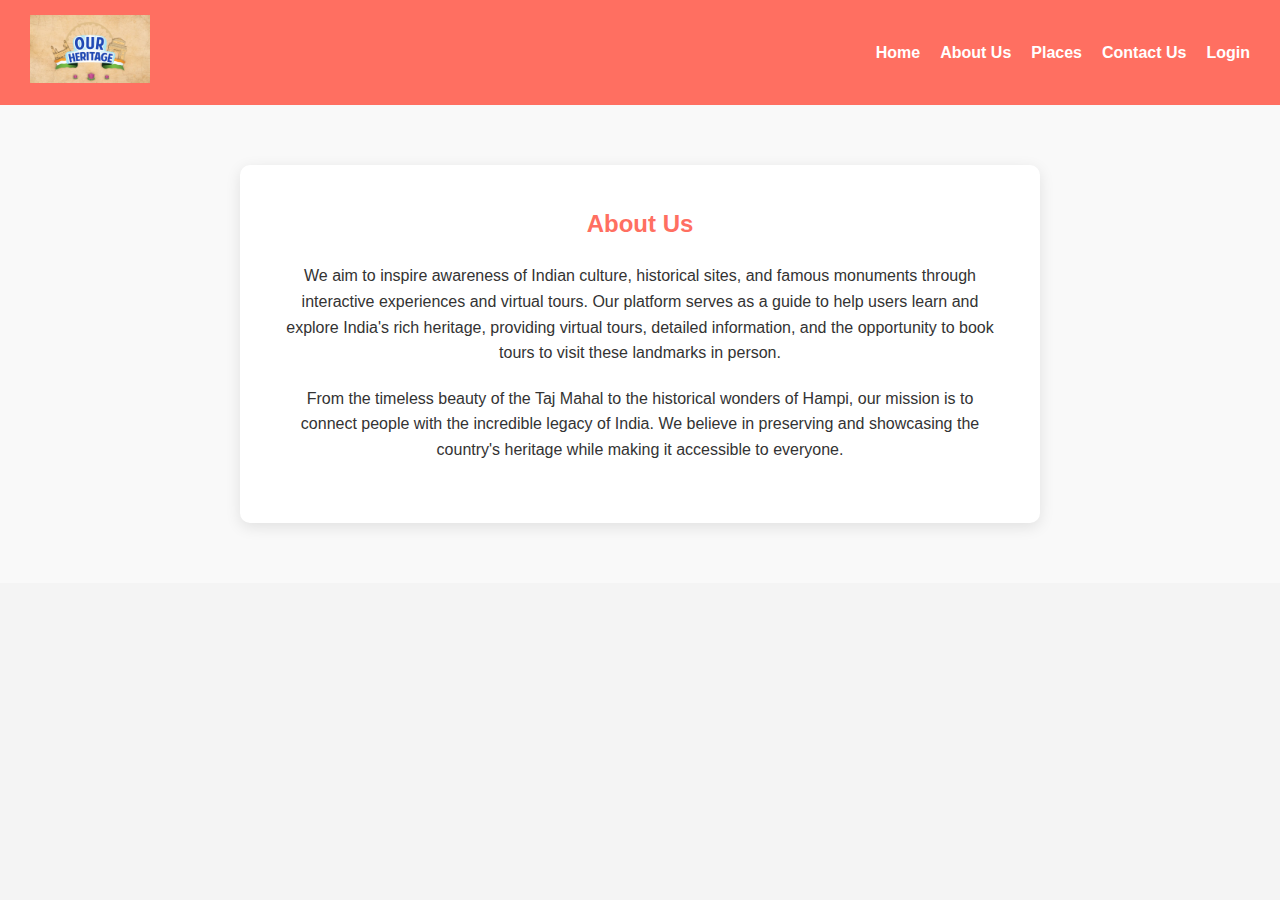
<file: indianculturalheritage/about.html>
<!DOCTYPE html>
<html lang="en">
<head>
    <meta charset="UTF-8">
    <meta name="viewport" content="width=device-width, initial-scale=1.0">
    <meta name="description" content="About us - Explore Indian culture, heritage, and historical places.">
    <title>About Us | Explore Indian Culture and Heritage</title>
    <link rel="stylesheet" href="styles.css">
</head>
<body>
    <!-- Header -->
    <header>
        <div class="logo">
            <img src="images/logo.jpg" alt="Indian Heritage Logo">
        </div>
        <nav>
            <ul>
                <li><a href="index.html">Home</a></li>
                <li><a href="about.html">About Us</a></li>
                <li><a href="places.html">Places</a></li>
                <li><a href="contact.html">Contact Us</a></li>
                <li><a href="login.html">Login</a></li>
            </ul>
        </nav>
    </header>

    <!-- About Us Section in a Box -->
    <section id="about" class="about-section">
        <div class="about-container">
            <h2>About Us</h2>
            <p>
                We aim to inspire awareness of Indian culture, historical sites, and famous monuments through interactive experiences and virtual tours. Our platform serves as a guide to help users learn and explore India's rich heritage, providing virtual tours, detailed information, and the opportunity to book tours to visit these landmarks in person.
            </p>
            <p>
                From the timeless beauty of the Taj Mahal to the historical wonders of Hampi, our mission is to connect people with the incredible legacy of India. We believe in preserving and showcasing the country's heritage while making it accessible to everyone.
            </p>
        </div>
    </section>
</file>
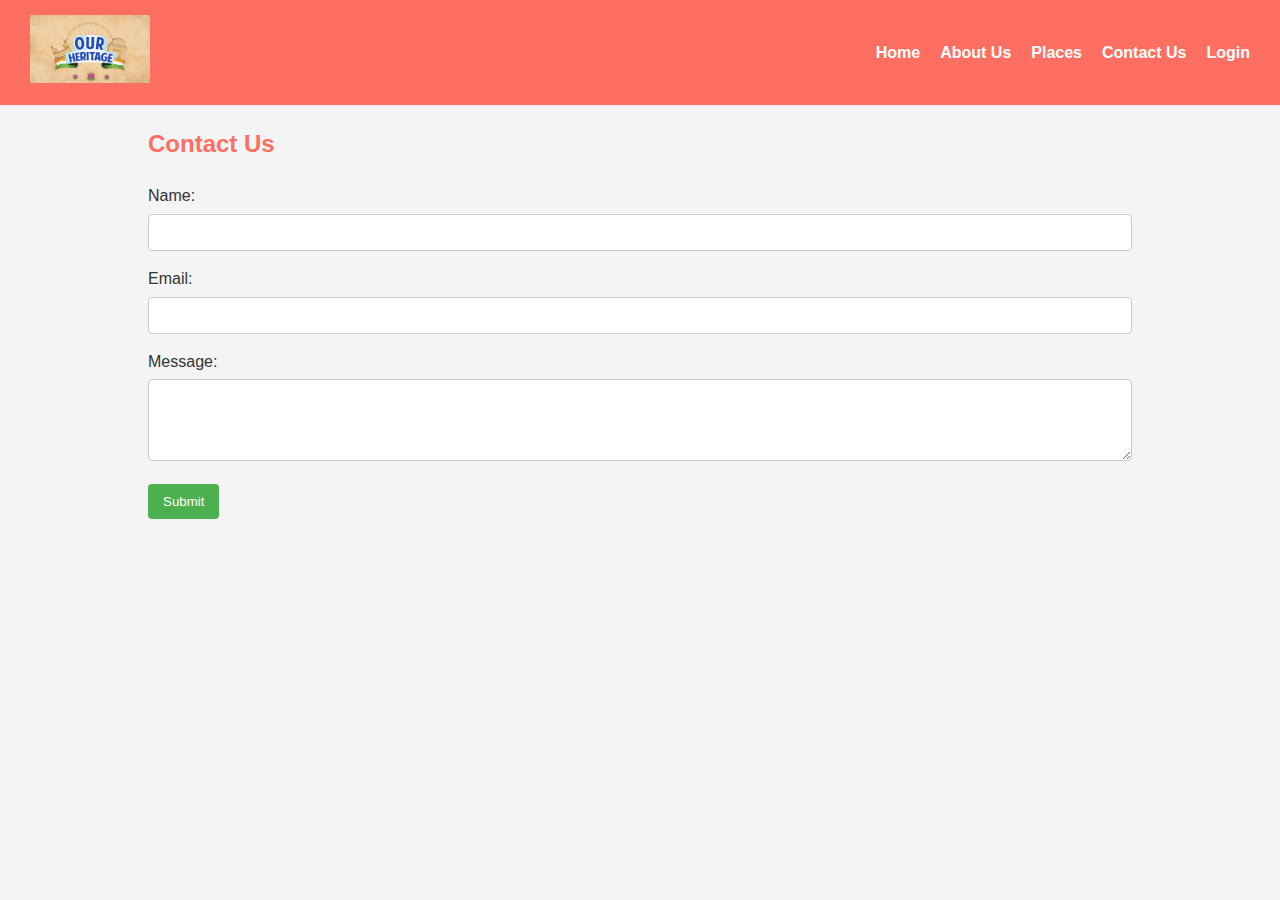
<file: indianculturalheritage/contact.html>
<!DOCTYPE html>
<html lang="en">
<head>
    <meta charset="UTF-8">
    <meta name="viewport" content="width=device-width, initial-scale=1.0">
    <meta name="description" content="Contact Us">
    <title>Contact Us</title>
    <link rel="stylesheet" href="styles.css">
</head>
<body>
    <!-- Header -->
    <header>
        <div class="logo">
            <img src="images/logo.jpg" alt="Indian Heritage Logo">
        </div>
        <nav>
            <ul>
                <li><a href="index.html">Home</a></li>
                <li><a href="about.html">About Us</a></li>
                <li><a href="places.html">Places</a></li>
                <li><a href="contact.html">Contact Us</a></li>
                <li><a href="login.html">Login</a></li>
            </ul>
        </nav>
    </header>

    <!-- Contact Form -->
    <section id="contact" class="content-section">
        <div class="container">
            <h2>Contact Us</h2>
            <form action="#" method="post">
                <label for="name">Name:</label>
                <input type="text" id="name" name="name" required>

                <label for="email">Email:</label>
                <input type="email" id="email" name="email" required>

                <label for="message">Message:</label>
                <textarea id="message" name="message" rows="4" required></textarea>

                <button type="submit">Submit</button>
            </form>
        </div>
    </section>
</body>
</html>
</file>
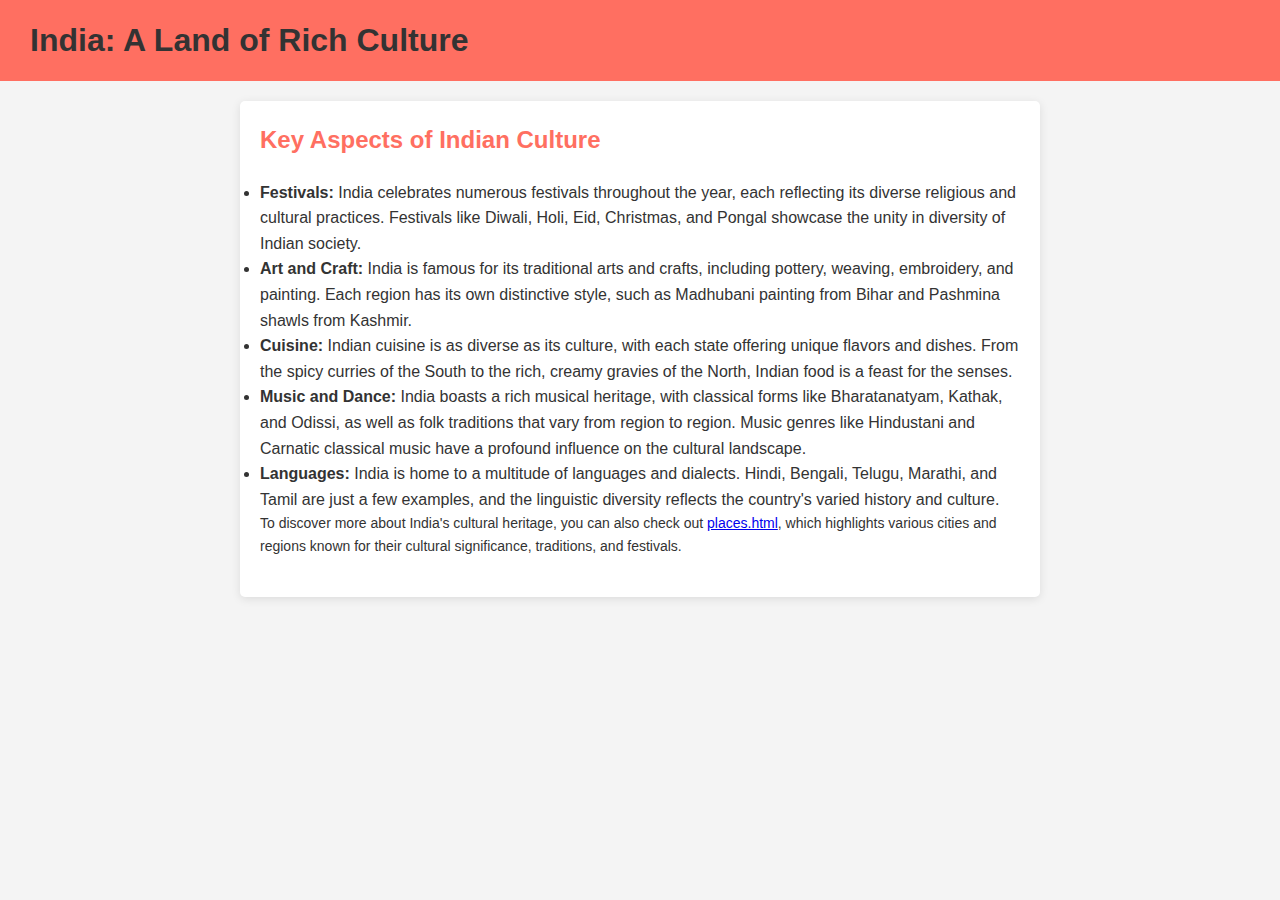
<file: indianculturalheritage/culture.html>
<!DOCTYPE html>
<html lang="en">
<head>
    <meta charset="UTF-8">
    <meta name="viewport" content="width=device-width, initial-scale=1.0">
    <title>Indian Culture</title>
    <link rel="stylesheet" href="styles.css">
</head>
<body>
    <header>
        <h1>India: A Land of Rich Culture</h1>
    </header>
    <main>
        <section>
            <h2>Key Aspects of Indian Culture</h2>
            <ul>
                <li><strong>Festivals:</strong> India celebrates numerous festivals throughout the year, each reflecting its diverse religious and cultural practices. Festivals like Diwali, Holi, Eid, Christmas, and Pongal showcase the unity in diversity of Indian society.</li>
                <li><strong>Art and Craft:</strong> India is famous for its traditional arts and crafts, including pottery, weaving, embroidery, and painting. Each region has its own distinctive style, such as Madhubani painting from Bihar and Pashmina shawls from Kashmir.</li>
                <li><strong>Cuisine:</strong> Indian cuisine is as diverse as its culture, with each state offering unique flavors and dishes. From the spicy curries of the South to the rich, creamy gravies of the North, Indian food is a feast for the senses.</li>
                <li><strong>Music and Dance:</strong> India boasts a rich musical heritage, with classical forms like Bharatanatyam, Kathak, and Odissi, as well as folk traditions that vary from region to region. Music genres like Hindustani and Carnatic classical music have a profound influence on the cultural landscape.</li>
                <li><strong>Languages:</strong> India is home to a multitude of languages and dialects. Hindi, Bengali, Telugu, Marathi, and Tamil are just a few examples, and the linguistic diversity reflects the country's varied history and culture.</li>
            </ul>
        </section>
        <footer>
            <p>To discover more about India's cultural heritage, you can also check out <a href="places.html">places.html</a>, which highlights various cities and regions known for their cultural significance, traditions, and festivals.</p>
        </footer>
    </main>
</body>
</html>
</file>
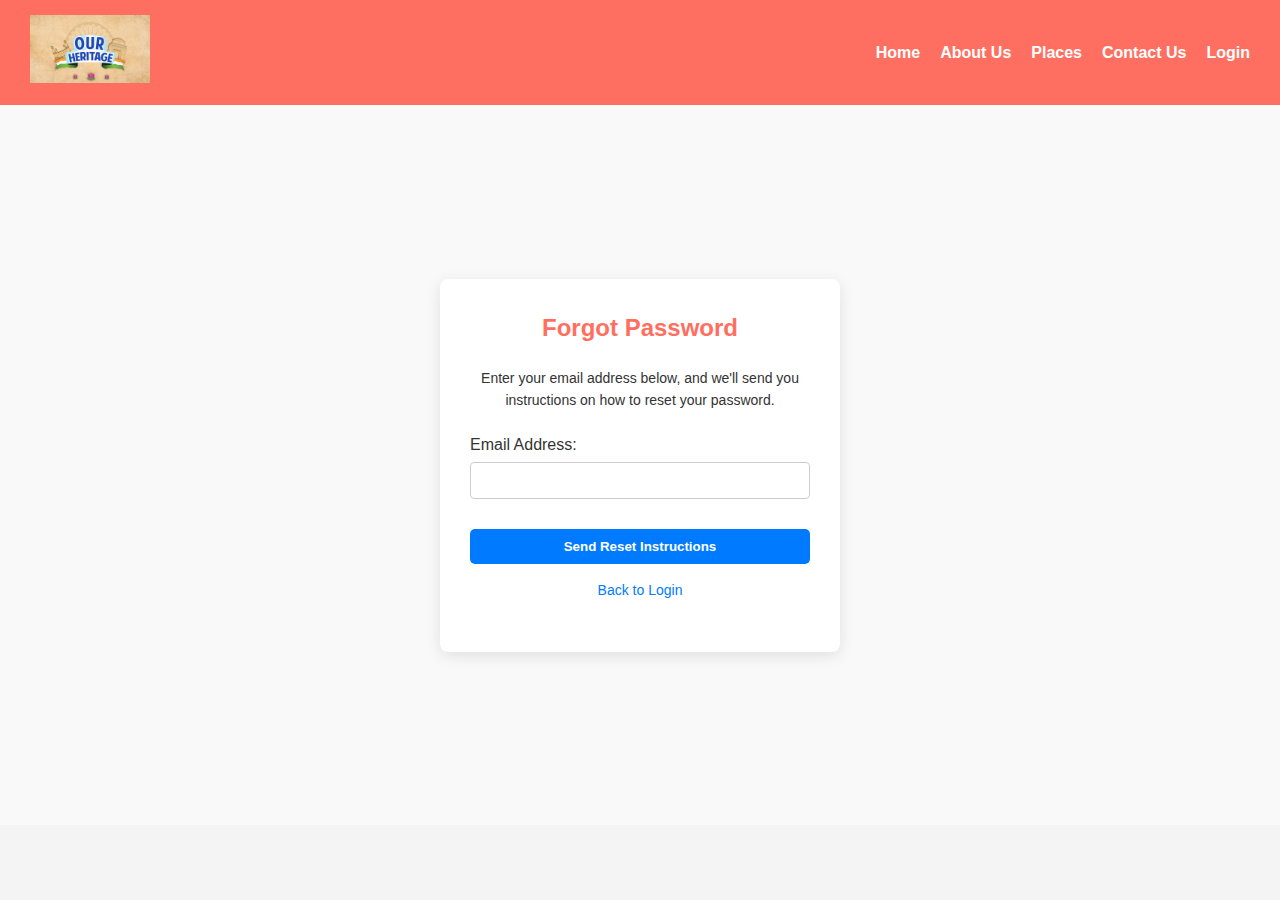
<file: indianculturalheritage/forgot-password.html>
<!DOCTYPE html>
<html lang="en">
<head>
    <meta charset="UTF-8">
    <meta name="viewport" content="width=device-width, initial-scale=1.0">
    <title>Forgot Password | Explore Indian Culture and Heritage</title>
    <link rel="stylesheet" href="styles.css">
</head>
<body>
    <!-- Navigation Bar -->
    <header>
        <div class="logo">
            <img src="images/logo.jpg" alt="Indian Heritage Logo">
        </div>
        <nav>
            <ul>
                <li><a href="index.html">Home</a></li>
                <li><a href="about.html">About Us</a></li>
                <li><a href="places.html">Places</a></li>
                <li><a href="contact.html">Contact Us</a></li>
                <li><a href="login.html">Login</a></li>
            </ul>
        </nav>
    </header>

    <!-- Forgot Password Form in a Box -->
    <section id="forgot-password-box" class="login-section">
        <div class="login-container">
            <h2>Forgot Password</h2>
            <p>Enter your email address below, and we'll send you instructions on how to reset your password.</p>
            <form action="reset-password.html" method="POST">
                <div class="form-group">
                    <label for="email">Email Address:</label>
                    <input type="email" id="email" name="email" required>
                </div>
                <div class="form-group">
                    <button type="submit" class="btn">Send Reset Instructions</button>
                </div>
            </form>
            <div class="form-links">
                <p><a href="login.html">Back to Login</a></p>
            </div>
        </div>
    </section>
</file>
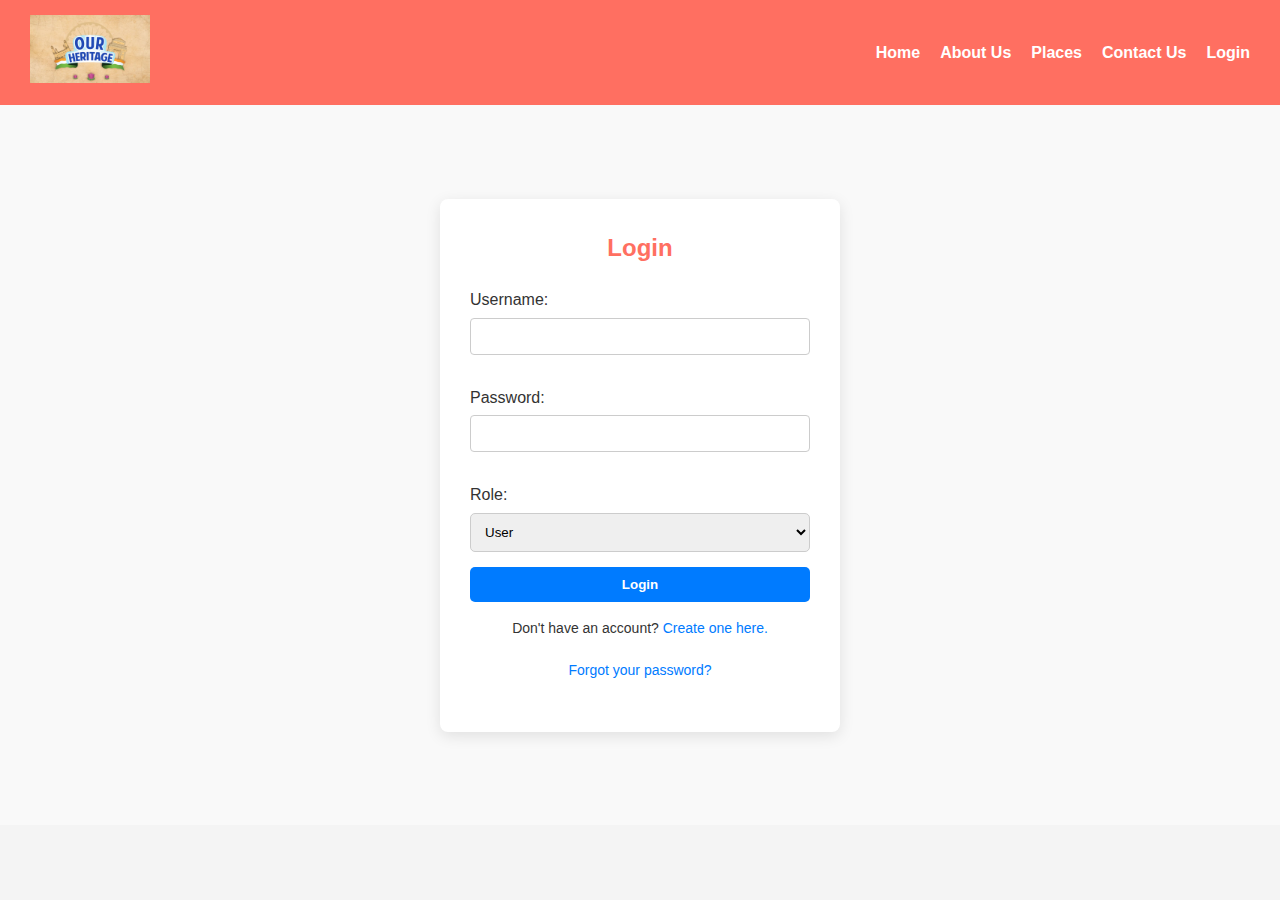
<file: indianculturalheritage/login.html>
<!DOCTYPE html>
<html lang="en">
<head>
    <meta charset="UTF-8">
    <meta name="viewport" content="width=device-width, initial-scale=1.0">
    <title>Login | Explore Indian Culture and Heritage</title>
    <link rel="stylesheet" href="styles.css">
</head>
<body>
    <!-- Navigation Bar -->
    <header>
        <div class="logo">
            <img src="images/logo.jpg" alt="Indian Heritage Logo">
        </div>
        <nav>
            <ul>
                <li><a href="index.html">Home</a></li>
                <li><a href="about.html">About Us</a></li>
                <li><a href="places.html">Places</a></li>
                <li><a href="contact.html">Contact Us</a></li>
                <li><a href="login.html">Login</a></li>
            </ul>
        </nav>
    </header>

    <!-- Login Form in a Box -->
    <section id="login-box" class="login-section">
        <div class="login-container">
            <h2>Login</h2>
            <form action="dashboard.html" method="POST">
                <div class="form-group">
                    <label for="username">Username:</label>
                    <input type="text" id="username" name="username" required>
                </div>
                <div class="form-group">
                    <label for="password">Password:</label>
                    <input type="password" id="password" name="password" required>
                </div>
                <div class="form-group">
                    <label for="role">Role:</label>
                    <select id="role" name="role" required>
                        <option value="user">User</option>
                        <option value="admin">Admin</option>
                    </select>
                </div>
                <div class="form-group">
                    <button type="submit" class="btn">Login</button>
                </div>
                <div class="form-links">
                    <p>Don't have an account? <a href="signup.html">Create one here.</a></p>
                    <p><a href="forgot-password.html">Forgot your password?</a></p>
                </div>
            </form>
        </div>
    </section>
</file>
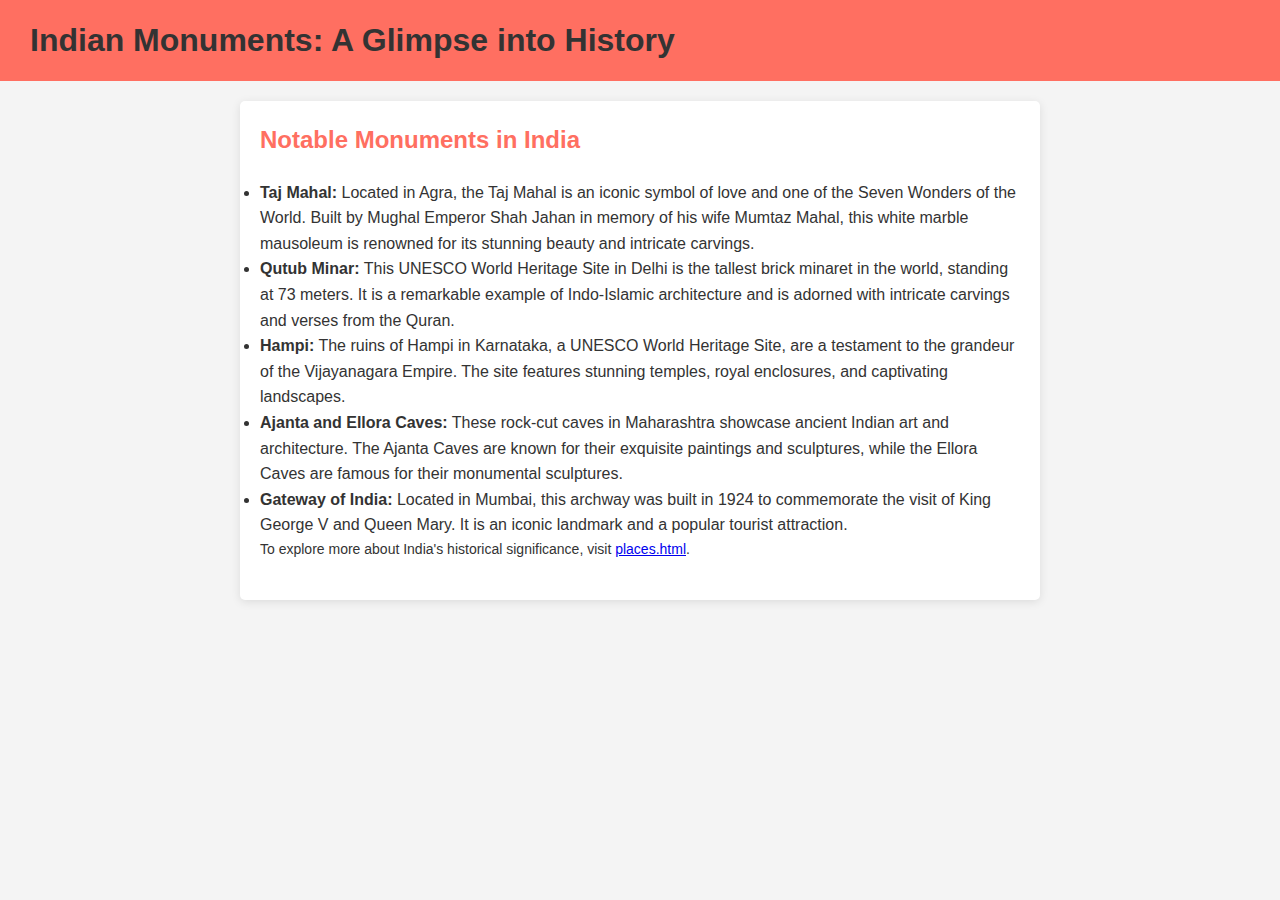
<file: indianculturalheritage/monuments.html>
<!DOCTYPE html>
<html lang="en">
<head>
    <meta charset="UTF-8">
    <meta name="viewport" content="width=device-width, initial-scale=1.0">
    <title>Indian Monuments</title>
    <link rel="stylesheet" href="styles.css">
</head>
<body>
    <header>
        <h1>Indian Monuments: A Glimpse into History</h1>
    </header>
    <main>
        <section>
            <h2>Notable Monuments in India</h2>
            <ul>
                <li><strong>Taj Mahal:</strong> Located in Agra, the Taj Mahal is an iconic symbol of love and one of the Seven Wonders of the World. Built by Mughal Emperor Shah Jahan in memory of his wife Mumtaz Mahal, this white marble mausoleum is renowned for its stunning beauty and intricate carvings.</li>
                <li><strong>Qutub Minar:</strong> This UNESCO World Heritage Site in Delhi is the tallest brick minaret in the world, standing at 73 meters. It is a remarkable example of Indo-Islamic architecture and is adorned with intricate carvings and verses from the Quran.</li>
                <li><strong>Hampi:</strong> The ruins of Hampi in Karnataka, a UNESCO World Heritage Site, are a testament to the grandeur of the Vijayanagara Empire. The site features stunning temples, royal enclosures, and captivating landscapes.</li>
                <li><strong>Ajanta and Ellora Caves:</strong> These rock-cut caves in Maharashtra showcase ancient Indian art and architecture. The Ajanta Caves are known for their exquisite paintings and sculptures, while the Ellora Caves are famous for their monumental sculptures.</li>
                <li><strong>Gateway of India:</strong> Located in Mumbai, this archway was built in 1924 to commemorate the visit of King George V and Queen Mary. It is an iconic landmark and a popular tourist attraction.</li>
            </ul>
        </section>
        <footer>
            <p>To explore more about India's historical significance, visit <a href="places.html">places.html</a>.</p>
        </footer>
    </main>
</body>
</html>
</file>
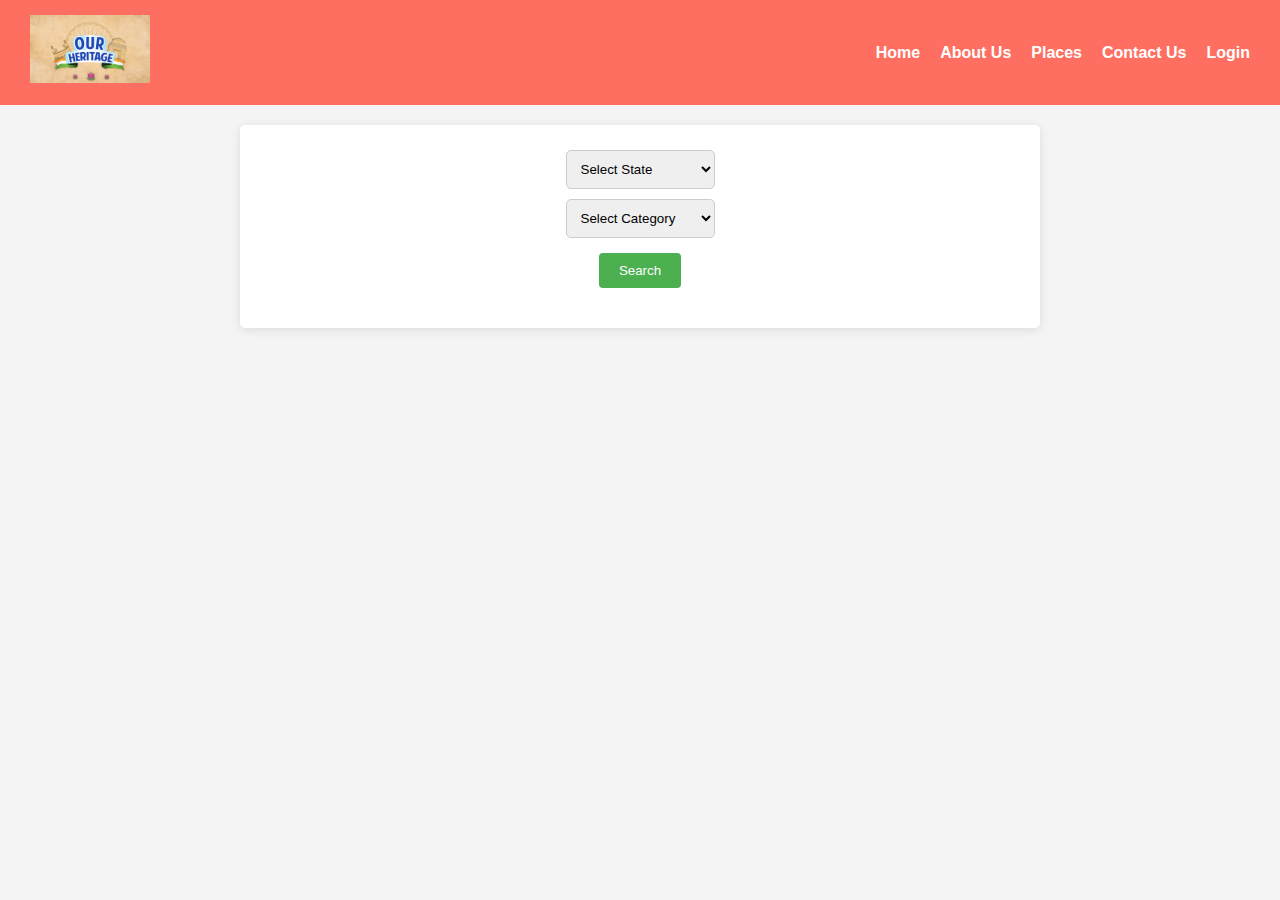
<file: indianculturalheritage/places.html>
<!DOCTYPE html>
<html lang="en">
<head>
    <meta charset="UTF-8">
    <meta name="viewport" content="width=device-width, initial-scale=1.0">
    <link rel="stylesheet" href="styles.css">
    <title>Places - Indian Culture and Heritage</title>
    <style>
        body {
            font-family: Arial, sans-serif;
            margin: 0;
            padding: 0;
            background-color: #f4f4f4;
        }
        main {
            display: flex;
            flex-direction: column;
            align-items: center;
            padding: 20px; /* Added padding for some space around content */
        }
        #searchForm select {
            padding: 10px;
            margin: 5px;
        }

        #searchResults {
            display: flex;
            flex-wrap: wrap;
            justify-content: center;
        }
        #searchForm {
    margin-bottom: 20px;
    display: flex; /* Add this line */
    flex-direction: column; /* Stack elements vertically */
    align-items: center; /* Center align items */
  }

  #searchForm button {
    margin-top: 10px; /* Add some space above the button */
    padding: 10px 20px; /* Optional: Add padding for better button size */
  }


        .result-box {
            width: 200px;
            margin: 10px;
            padding: 10px;
            border: 1px solid #ccc;
            border-radius: 5px;
            background-color: white;
            text-align: center;
            transition: transform 0.2s;
        }

        .result-box img {
    width: 100%; /* Adjust image size as needed */
    height: auto; /* Maintain aspect ratio */
    cursor: pointer; /* Change cursor to hand symbol */
}


        .result-box:hover {
            transform: scale(1.05);
        }
    </style>
</head>
<body>
<header>
    <div class="logo">
        <img src="images/logo.jpg" alt="Indian Heritage Logo">
    </div>
    <nav>
        <ul>
            <li><a href="index.html">Home</a></li>
            <li><a href="about.html">About Us</a></li>
            <li><a href="places.html">Places</a></li>
            <li><a href="contact.html">Contact Us</a></li>
            <li><a href="login.html">Login</a></li>
        </ul>
    </nav>
</header>

<main>
    <form id="searchForm">
        <select id="stateInput">
            <option value="">Select State</option>
            <option value="Rajasthan">Rajasthan</option>
            <option value="Tamil Nadu">Tamil Nadu</option>
            <option value="Karnataka">Karnataka</option>
            <option value="Uttar Pradesh">Uttar Pradesh</option>
            <option value="Maharashtra">Maharashtra</option>
            <option value="Andhra Pradesh">Andhra Pradesh</option>
            <option value="Telangana">Telangana</option>
        </select>
        <select id="categoryInput">
            <option value="">Select Category</option>
            <option value="Monument">Monuments</option>
            <option value="Culture">Culture</option>
            <option value="Heritage">Heritage</option>
        </select>
        <button type="button" onclick="searchPlaces()">Search</button>
    </form>

    <div id="searchResults"></div>
</main>

<script>
    // Sample data for places by state
    const sampleData = {
        "Rajasthan": [
    { id: 1, name: "Hawa Mahal", description: "Palace of Winds in Jaipur.", image: "images/hawa_mahal.jpg", category: "Monument", link: "https://en.wikipedia.org/wiki/Hawa_Mahal" },
    { id: 2, name: "Jaisalmer Fort", description: "A UNESCO World Heritage Site.", image: "images/jaisalmer_fort.jpg", category: "Monument", link: "https://en.wikipedia.org/wiki/Jaisalmer_Fort" },
    { id: 3, name: "Amber Fort", description: "A beautiful fort near Jaipur.", image: "images/amber_fort.jpg", category: "Monument", link: "https://en.wikipedia.org/wiki/Amber_Fort" },
    { id: 4, name: "Rajasthani Thali", description: "Famous Rajasthani cuisine.", image: "images/rajasthani_thali.jpg", category: "Culture", link: "https://en.wikipedia.org/wiki/Rajasthani_cuisine" },
    { id: 5, name: "Ghoomar Dance", description: "Traditional folk dance.", image: "images/ghoomar.jpg", category: "Culture", link: "https://en.wikipedia.org/wiki/Ghoomar" },
    { id: 6, name: "Mehrangarh Fort", description: "One of the largest forts in India.", image: "images/mehrangarh.jpg", category: "Heritage", link: "https://en.wikipedia.org/wiki/Mehrangarh" }
    ],
"Tamil Nadu": [
    { id: 7, name: "Brihadeeswarar Temple", description: "UNESCO World Heritage Site.", image: "images/brihadeeswarar.jpg", category: "Heritage", link: "https://en.wikipedia.org/wiki/Brihadeeswarar_Temple" },
    { id: 8, name: "Meenakshi Temple", description: "Famous for its thousand pillars.", image: "images/meenakshi.jpg", category: "Heritage", link: "https://en.wikipedia.org/wiki/Meenakshi_Temple" },
    { id: 9, name: "Idli&Sambar", description: "A popular South Indian dish.", image: "images/idli.jpg", category: "Culture", link: "https://en.wikipedia.org/wiki/Idli" },
    { id: 10, name: "Bharatanatyam", description: "A classical dance form of Tamil Nadu.", image: "images/bharatanatyam.jpg", category: "Culture", link: "https://en.wikipedia.org/wiki/Bharatanatyam" },
    { id: 11, name: "Pongal", description: "A traditional harvest festival.", image: "images/pongal.jpg", category: "Culture", link: "https://en.wikipedia.org/wiki/Pongal" },
    { id: 12, name: "Thanjavur Art", description: "Traditional art form.", image: "images/thanjavur_art.jpg", category: "Heritage", link: "https://en.wikipedia.org/wiki/Thanjavur_art" },
    { id: 48, name: "Dr. A P J Abdul Kalam Memorial", description: "A memorial dedicated to Dr. A P J Abdul Kalam, located in Rameswaram.", image: "images/abdul_kalam_memorial.jpg", category: "Monument", link: "https://en.wikipedia.org/wiki/APJ_Abdul_Kalam_Memorial" },
    { id: 49, name: "Kanniyakumari Thiruvalluvar Statue", description: "A 133-foot tall statue of the famous Tamil poet and philosopher Thiruvalluvar.", image: "images/thiruvalluvar_statue.jpg", category: "Monument", link: "https://en.wikipedia.org/wiki/Thiruvalluvar_Statue" }
],
"Karnataka": [
    { id: 13, name: "Mysore Palace", description: "Famous royal palace.", image: "images/mysore_palace.jpg", category: "Monument", link: "https://en.wikipedia.org/wiki/Mysore_Palace" },
    { id: 14, name: "Hampi", description: "UNESCO World Heritage Site.", image: "images/hampi.jpg", category: "Monument", link: "https://en.wikipedia.org/wiki/Hampi" },
    { id: 15, name: "Vijayanagar Empire Ruins", description: "Historical ruins of the Vijayanagar empire.", image: "images/vijayanagar_ruins.jpg", category: "Heritage", link: "https://en.wikipedia.org/wiki/Vijayanagara" },
    { id: 16, name: "Bisi Bele Bath", description: "Popular rice dish.", image: "images/bisi_bele_bath.jpg", category: "Culture", link: "https://en.wikipedia.org/wiki/Bisi_Bele_Bath" },
    { id: 17, name: "Yakshagana", description: "Folk theatre of Karnataka.", image: "images/yakshagana.jpg", category: "Culture", link: "https://en.wikipedia.org/wiki/Yakshagana" },
    { id: 18, name: "Mysore Dasara", description: "Famous festival in Karnataka.", image: "images/mysore_dasara.jpg", category: "Culture", link: "https://en.wikipedia.org/wiki/Mysore_Dasara" }
],
"Uttar Pradesh": [
    { id: 19, name: "Taj Mahal", description: "One of the Seven Wonders of the World.", image: "images/taj_mahal.jpg", category: "Monument", link: "https://en.wikipedia.org/wiki/Taj_Mahal" },
    { id: 20, name: "Varanasi Ghats", description: "Famous for its religious significance.", image: "images/varanasi_ghats.jpg", category: "Heritage", link: "https://en.wikipedia.org/wiki/Varanasi" },
    { id: 21, name: "Lucknawi Biryani", description: "Famous cuisine from Lucknow.", image: "images/lucknawi_biryani.jpg", category: "Culture", link: "https://en.wikipedia.org/wiki/Lucknowi_biryani" },
    { id: 22, name: "Kathak", description: "A classical dance form of Uttar Pradesh.", image: "images/kathak.jpg", category: "Culture", link: "https://en.wikipedia.org/wiki/Kathak" },
    { id: 23, name: "Agra Fort", description: "Historic fort in Agra.", image: "images/agra_fort.jpg", category: "Monument", link: "https://en.wikipedia.org/wiki/Agra_Fort" },
    { id: 24, name: "Chhath Puja", description: "A major festival celebrated in Uttar Pradesh.", image: "images/chhath_puja.jpg", category: "Culture", link: "https://en.wikipedia.org/wiki/Chhath" }
],
"Maharashtra": [
    { id: 25, name: "Gateway of India", description: "Iconic arch monument.", image: "images/gateway_of_india.jpg", category: "Monument", link: "https://en.wikipedia.org/wiki/Gateway_of_India" },
    { id: 26, name: "Ajanta Caves", description: "UNESCO World Heritage Site.", image: "images/ajanta_caves.jpg", category: "Heritage", link: "https://en.wikipedia.org/wiki/Ajanta_Caves" },
    { id: 27, name: "Puran Poli", description: "Sweet flatbread popular in Maharashtra.", image: "images/puran_poli.jpg", category: "Culture", link: "https://en.wikipedia.org/wiki/Puran_poli" },
    { id: 28, name: "Lavani Dance", description: "Traditional folk dance.", image: "images/lavani.jpg", category: "Culture", link: "https://en.wikipedia.org/wiki/Lavani" },
    { id: 29, name: "Ganesh Chaturthi", description: "Popular festival in Maharashtra.", image: "images/ganesh_chaturthi.jpg", category: "Culture", link: "https://en.wikipedia.org/wiki/Ganesh_Chaturthi" },
    { id: 30, name: "Elephanta Caves", description: "Famous rock-cut caves.", image: "images/elephanta_caves.jpg", category: "Heritage", link: "https://en.wikipedia.org/wiki/Elephanta_Caves" }
],
 "Andhra Pradesh": [
    { id: 31, name: "Tirupati Balaji Temple", description: "A renowned Hindu temple dedicated to Lord Venkateswara.", image: "images/tirupathi_balaji_temple.jpg", category: "Heritage", link: "https://en.wikipedia.org/wiki/Venkateswara_Temple,_Tirumala" },
    { id: 32, name: "Kondapalli Fort", description: "A historic fort near Vijayawada, known for its historical significance.", image: "images/kondapalli_fort.jpg", category: "Heritage", link: "https://en.wikipedia.org/wiki/Kondapalli_Fort" },
    { id: 33, name: "Lepakshi Temple", description: "Famous temple known for its hanging pillar.", image: "images/lepakshi_temple.jpg", category: "Heritage", link: "https://en.wikipedia.org/wiki/Lepakshi" },
    { id: 34, name: "Kuchipudi Dance", description: "Classical dance form originating from Andhra Pradesh.", image: "images/kuchipudi.jpg", category: "Culture", link: "https://en.wikipedia.org/wiki/Kuchipudi" },
    { id: 35, name: "Ugadi Festival", description: "New Year festival celebrated in Andhra Pradesh.", image: "images/ugadi.jpg", category: "Culture", link: "https://en.wikipedia.org/wiki/Ugadi" },
    { id: 36, name: "Araku Valley", description: "A beautiful hill station known for its scenic views and coffee plantations.", image: "images/araku_valley.jpg", category: "Monument", link: "https://en.wikipedia.org/wiki/Araku_Valley" },
    { id: 37, name: "KanakaDurga Temple", description: "It is a Hindu temple dedicated to Kanaka Durga", image: "images/durga.jpg", category: "Heritage", link: "https://en.wikipedia.org/wiki/Kanaka_Durga_Temple" }
],
"Telangana": [
    { id: 41, name: "Charminar", description: "Iconic monument and mosque located in Hyderabad.", image: "images/charminar.jpg", category: "Monument", link: "https://en.wikipedia.org/wiki/Charminar" },
    { id: 42, name: "Golconda Fort", description: "Historic fort known for its acoustics and architecture.", image: "images/golconda_fort.jpg", category: "Heritage", link: "https://en.wikipedia.org/wiki/Golconda" },
    { id: 43, name: "Ramoji Film City", description: "The largest film city in the world and a popular tourist attraction.", image: "images/ramoji_film_city.jpg", category: "Monument", link: "https://en.wikipedia.org/wiki/Ramoji_Film_City" },
    { id: 44, name: "Bonalu Festival", description: "A traditional Hindu festival celebrated in Telangana.", image: "images/bonalu.jpg", category: "Culture", link: "https://en.wikipedia.org/wiki/Bonalu" },
    { id: 45, name: "Perini Shivatandavam", description: "An ancient dance form dedicated to Lord Shiva.", image: "images/perini_shivatandavam.jpg", category: "Culture", link: "https://en.wikipedia.org/wiki/Perini_Shivatandavam" },
    { id: 46, name: "Hussain Sagar Lake", description: "A heart-shaped lake known for the statue of Buddha in its center.", image: "images/hussain_sagar.jpg", category: "Monument", link: "https://en.wikipedia.org/wiki/Hussain_Sagar" },
    { id: 47, name: "Kakatiya Kala Thoranam", description: "An ancient arch dating back to the Kakatiya dynasty.", image: "images/kakatiya_kala_thoranam.jpg", category: "Heritage", link: "https://en.wikipedia.org/wiki/Kakatiya_Kala_Thoranam" }
]

    };
    function searchPlaces() {
    const state = document.getElementById('stateInput').value;
    const category = document.getElementById('categoryInput').value;
    const resultsContainer = document.getElementById('searchResults');

    // Clear previous results
    resultsContainer.innerHTML = '';

    // Validate selection
    if (!state && !category) {
        alert("Please select at least one filter.");
        return;
    }

    // Filter the data
    const filteredResults = sampleData[state] ? sampleData[state].filter(place => {
        return !category || place.category === category;
    }) : [];

    // Display results
    if (filteredResults.length === 0) {
        resultsContainer.innerHTML = "<p>No results found.</p>";
        return;
    }

    filteredResults.forEach(place => {
        const resultBox = document.createElement('div');
        resultBox.classList.add('result-box');
        resultBox.innerHTML = `
            <a href="${place.link}" target="_blank">
                <img src="${place.image}" alt="${place.name}">
            </a>
            <h3>${place.name}</h3>
            <p>${place.description}</p>
        `;
        resultsContainer.appendChild(resultBox);
    });
}   

</script>
</body>
</html>
</file>
<file: indianculturalheritage/styles.css>
/* Hero Section */
.hero {
    background-image: url('images/heritage.jpg'); /* Background image showcasing Indian heritage */
    background-size: cover;
    background-position: center;
    height: 100vh;
    display: flex;
    align-items: center;
    justify-content: center;
    color: white;
    text-align: center;
}

.hero h1 {
    font-size: 3em;
    margin-bottom: 20px;
}

.hero p {
    font-size: 1.5em;
    margin-bottom: 30px;
}

.hero-buttons .btn {
    padding: 10px 20px;
    margin: 5px;
    background-color: #ffd700; /* Gold color representing richness */
    border: none;
    border-radius: 5px;
    font-weight: bold;
    color: #333;
    text-decoration: none;
}

.hero-buttons .btn:hover {
    background-color: #ffb400;
}

.hero-buttons .secondary-btn {
    background-color: #ff6f61;
    color: white;
}

.secondary-btn:hover {
    background-color: #ff5233;
}


/* Reset and General Body Styles */
* {
    margin: 0;
    padding: 0;
    box-sizing: border-box;
}

body {
    font-family: Arial, sans-serif;
    background-color: #f5f5f5;
    color: #333;
}

/* Header and Navigation */
header {
    display: flex;
    justify-content: space-between;
    align-items: center;
    padding: 15px 30px;
    background-color: #ff6f61;
}

header .logo img {
    max-width: 120px;
}

nav ul {
    list-style: none;
    display: flex;
    gap: 20px;
}

nav ul li a {
    color: white;
    text-decoration: none;
    font-weight: bold;
}

/* Login Section Box */
.login-section {
    display: flex;
    justify-content: center;
    align-items: center;
    height: 80vh;
    background-color: #f9f9f9;
}

.login-container {
    background-color: white;
    padding: 30px;
    border-radius: 8px;
    box-shadow: 0px 4px 15px rgba(0, 0, 0, 0.1);
    max-width: 400px;
    width: 100%;
    text-align: center;
}

h2 {
    color: #ff6f61;
    margin-bottom: 20px;
}

.form-group {
    margin-bottom: 15px;
}

label {
    display: block;
    margin-bottom: 5px;
    text-align: left;
}

input, select {
    width: 100%;
    padding: 10px;
    border: 1px solid #ccc;
    border-radius: 5px;
}

button.btn {
    width: 100%;
    padding: 10px;
    background-color: #007bff;
    color: white;
    border: none;
    border-radius: 5px;
    font-weight: bold;
    cursor: pointer;
}

button.btn:hover {
    background-color: #0056b3;
}

/* Links */
.form-links p {
    margin-top: 10px;
}

.form-links a {
    color: #007bff;
    text-decoration: none;
}

.form-links a:hover {
    text-decoration: underline;
}

/* Reset and General Body Styles */
* {
    margin: 0;
    padding: 0;
    box-sizing: border-box;
}

body {
    font-family: Arial, sans-serif;
    background-color: #f5f5f5;
    color: #333;
}

/* Header and Navigation */
header {
    display: flex;
    justify-content: space-between;
    align-items: center;
    padding: 15px 30px;
    background-color: #ff6f61;
}

header .logo img {
    max-width: 120px;
}

nav ul {
    list-style: none;
    display: flex;
    gap: 20px;
}

nav ul li a {
    color: white;
    text-decoration: none;
    font-weight: bold;
}

/* Signup Section Box */
.signup-section {
    display: flex;
    justify-content: center;
    align-items: center;
    height: 80vh;
    background-color: #f9f9f9;
}

.signup-container {
    background-color: white;
    padding: 30px;
    border-radius: 8px;
    box-shadow: 0px 4px 15px rgba(0, 0, 0, 0.1);
    max-width: 400px;
    width: 100%;
    text-align: center;
}

h2 {
    color: #ff6f61;
    margin-bottom: 20px;
}

p {
    margin-bottom: 20px;
    font-size: 14px;
}

.form-group {
    margin-bottom: 15px;
}

label {
    display: block;
    margin-bottom: 5px;
    text-align: left;
}

input, select {
    width: 100%;
    padding: 10px;
    border: 1px solid #ccc;
    border-radius: 5px;
}

button.btn {
    width: 100%;
    padding: 10px;
    background-color: #007bff;
    color: white;
    border: none;
    border-radius: 5px;
    font-weight: bold;
    cursor: pointer;
}

button.btn:hover {
    background-color: #0056b3;
}

/* Links */
.form-links p {
    margin-top: 10px;
}

.form-links a {
    color: #007bff;
    text-decoration: none;
}

.form-links a:hover {
    text-decoration: underline;
}
/* About Us Section Styles */
.about-section {
    display: flex;
    justify-content: center;
    align-items: center;
    padding: 60px 0;
    background-color: #f9f9f9;
}

.about-container {
    background-color: white;
    padding: 40px;
    border-radius: 10px;
    box-shadow: 0px 4px 15px rgba(0, 0, 0, 0.1);
    max-width: 800px;
    text-align: center;
}

.about-container h2 {
    color: #ff6f61;
    margin-bottom: 20px;
}

.about-container p {
    font-size: 16px;
    line-height: 1.6;
    color: #333;
    margin-bottom: 20px;
}
/* Styles for the contact box */
.contact-box {
    background-color: #f9f9f9; /* Light background color */
    border: 1px solid #ccc; /* Border around the box */
    border-radius: 8px; /* Rounded corners */
    padding: 20px; /* Padding inside the box */
    box-shadow: 0 2px 10px rgba(0, 0, 0, 0.1); /* Slight shadow for depth */
    margin-top: 20px; /* Space above the box */
}

/* Optional: Style the form elements for better appearance */
form label {
    display: block; /* Make labels block-level */
    margin-bottom: 5px; /* Space below labels */
}

form input,
form textarea {
    width: 100%; /* Full width of the box */
    padding: 10px; /* Padding inside input fields */
    margin-bottom: 15px; /* Space below input fields */
    border: 1px solid #ccc; /* Border for input fields */
    border-radius: 4px; /* Rounded corners */
}

form button {
    background-color: #4CAF50; /* Button background color */
    color: white; /* Button text color */
    padding: 10px 15px; /* Padding inside the button */
    border: none; /* Remove border */
    border-radius: 4px; /* Rounded corners */
    cursor: pointer; /* Pointer cursor on hover */
}

form button:hover {
    background-color: #45a049; /* Darker green on hover */
}
.container {
    width: 80%;
    margin: 0 auto;
    padding: 20px;
}
/* Basic Reset */


body {
    font-family: Arial, sans-serif;
    line-height: 1.6;
    background-color: #f4f4f4; /* Light background for contrast */
    color: #333; /* Text color */
}


/* Main Section Styles */
main {
    max-width: 800px; /* Centered container */
    margin: 20px auto; /* Centered with margins */
    padding: 20px;
    background: white; /* White background for main content */
    border-radius: 5px; /* Rounded corners */
    box-shadow: 0 2px 10px rgba(0, 0, 0, 0.1); /* Subtle shadow */
}
</file>
